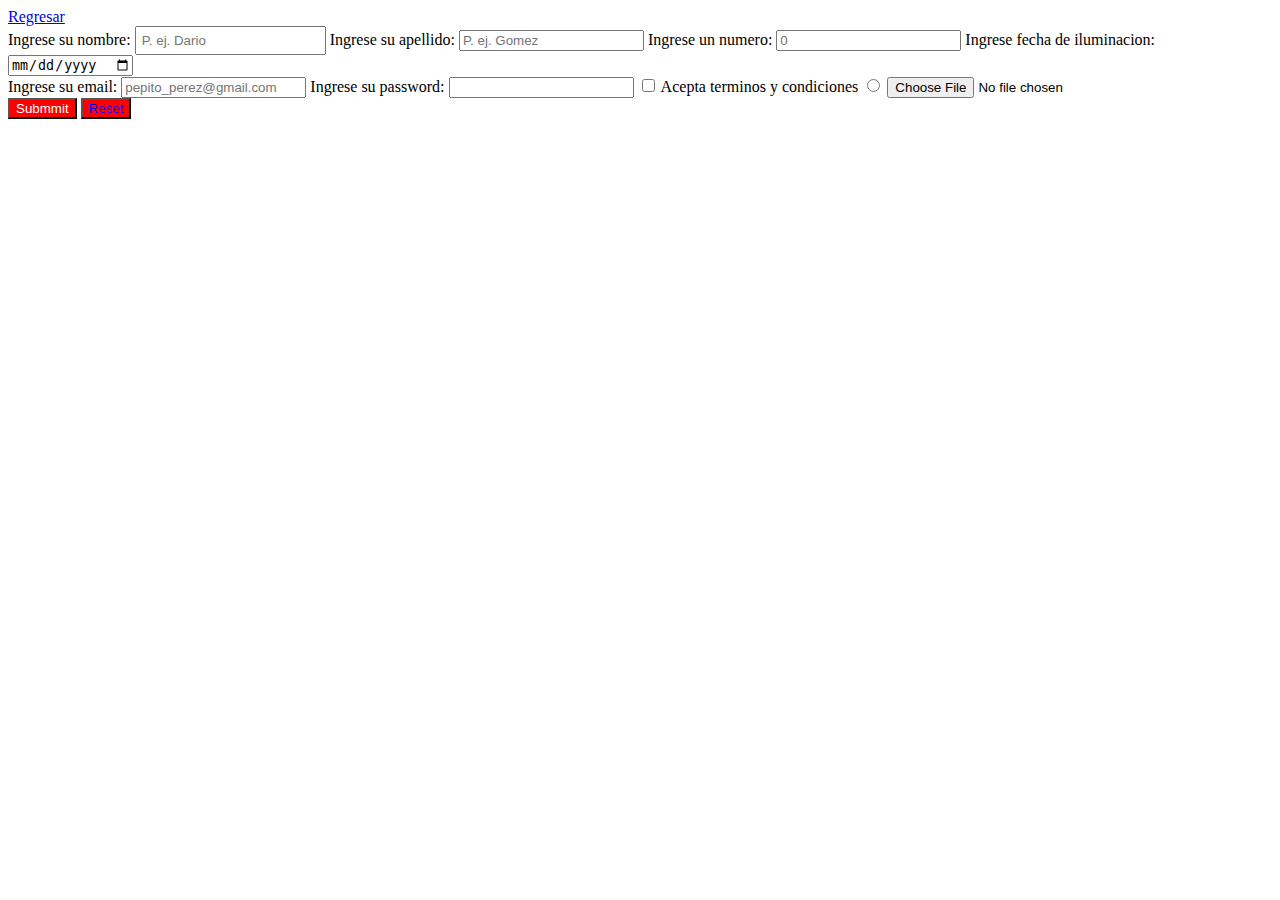
<file: formulario.html>
<!DOCTYPE html>
<html lang="en">

<head>
    <meta charset="UTF-8">
    <meta http-equiv="X-UA-Compatible" content="IE=edge" />
    <meta name="viewport" content="width=device-width, initial-scale=1.0">
    <link href="./styles/styles.css" rel="stylesheet" />
    <!--El vinculo al archivo de estilos debe estar en cada html que haga uso de estilos-->
    <title>Formulario</title>

    <style>
        button {
            background-color: red;
            color: white;
            font: italic;
        }

    </style>
</head>

<body>
    <a href="./index.html">Regresar</a>
    <!--Los formularios se componen de todas aquellas etiquetas en html que le permiten al usuario
    ingresar informacion. Estos son muy usados en aplicaciones de tipo empresarial para gestionar
    ventas y comprar. Todo empieza con el tag <form> al cual se agregan los inputs o entrdas-->
    <form>
        <!--con el valor del atributo for en label igual al valor del atributo name en input
        Google identifica que el label se relaciona con el input-->
        <!--Como buena practica un id en el input se asocia con un for en el label;
        vale agregar que los id deben ser unicos-->
        <label for="name">Ingrese su nombre: <input id="name" name="name" type="text" placeholder="P. ej. Dario" /></label>
        <label for="surname">Ingrese su apellido: <input id="surname" name="surname" type="text" placeholder="P. ej. Gomez" /></label>
        <label for="number">Ingrese un numero: <input id="number" name="number" type="number" placeholder="0" /></label>
        <label for="date">Ingrese fecha de iluminacion: <input id="date" name="date" type="date" /></label>
        <br><label for="email">Ingrese su email: <input id="email" name="email" type="email" placeholder="pepito_perez@gmail.com" /></label>
        <label for="password">Ingrese su password: <input id="password" name="password" type="password" /></label>
        <label for="verification"><input id="verification" name="verification" type="checkbox" /> Acepta terminos y condiciones</label>
        <label for="radio-button"><input id="radio-button" name="radio-button" type="radio" /></label>
        <input type="file" />
        <br><button type="submit" style="background-color:red; color:white;">Submmit</button><!--Envia el formulario-->
        <button type="reset" style="color: blue; background-color: red;">Reset</button>
        <!--Todas las etiquetas html tienen una propiedad que se conoce como style la cual
        puede igualarse a un valor que contiene el estilo de esa etiqueta en particular. Esta forma
        de ingresar el estilo se conoce como inline-->
        <!--Hasta aqui simplemente se envia como se ingresa la informacion, capturar la informacion
        para enviarla es otra historia que se esudia despues-->
        <!--Los preprocesadors son librerias que facilitan el trabajo con CSS-->
        



    </form>

</body>

</html>
</file>
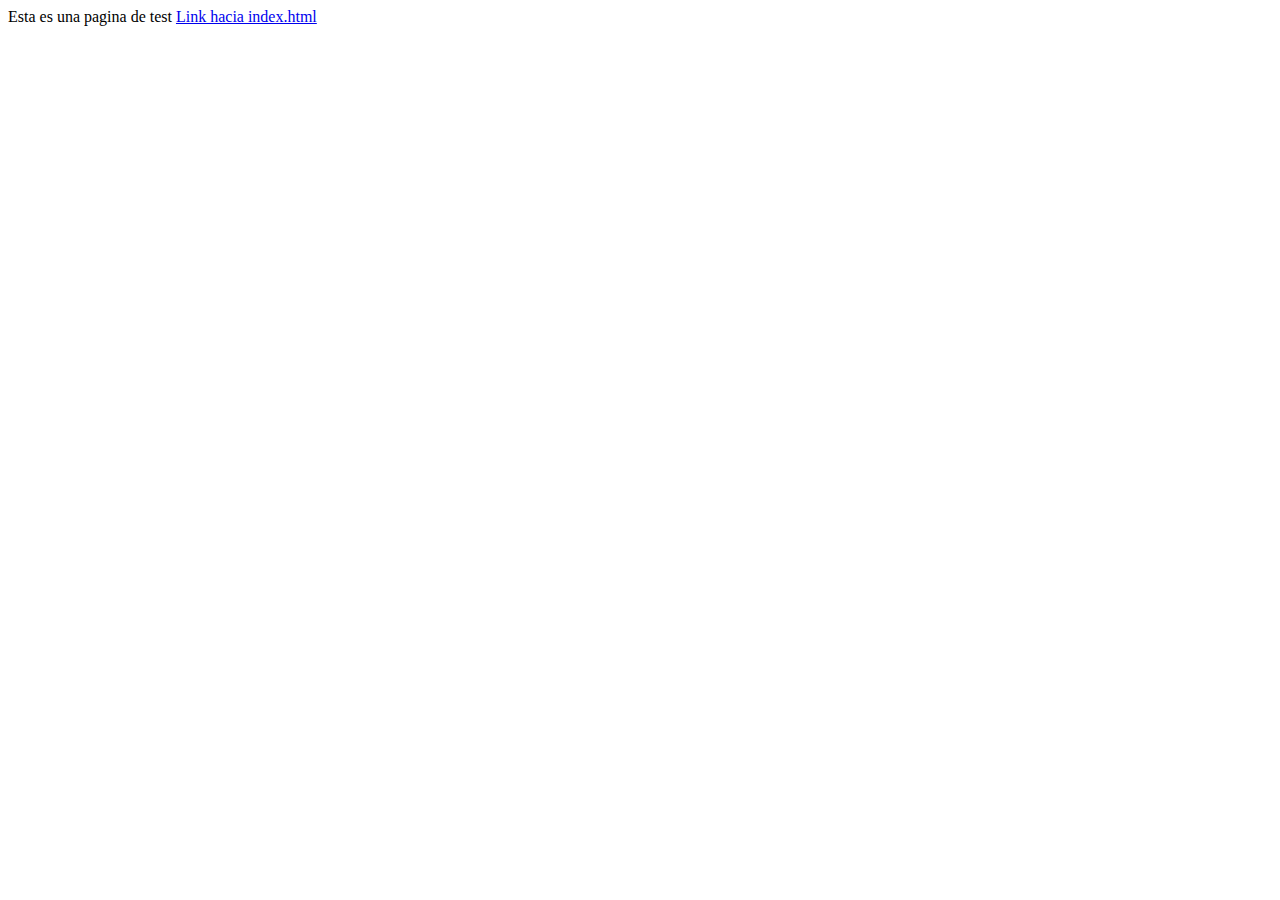
<file: other.html>
<!DOCTYPE html>
<html lang="en">
<head>
    <meta charset="UTF-8">
    <meta http-equiv="X-UA-Compatible" content="IE=edge" />
    <meta name="viewport" content="width=device-width, initial-scale=1.0">
    <title>Document</title>
</head>
<body>
    Esta es una pagina de test
    <a href="./index.html">Link hacia index.html</a>
</body>
</html>
</file>
<file: styles/styles.css>
p {
    font-size: 16px;
}

h3 {
    font-size: 20px;
    color:brown
}

/* Los selectores de mayor prioridad son los selectores de id los selectores de
elemento y de clase tienen el mismo peso. Cuando el peso del selector es el mismo,
tiene prioridad el que este mas abajo en la secuencia de estilos incluso si
sobreescriben dentro de un mismo selector. A no ser que se use la propiedad !important
en frente del estilo que se desee priorizar, lo cual se rompe la jerarquia del
CSS, por lo cual, se dice que usar !important es una practica poco recomendable.
Solo debe usarse cuando sea estrictamente necesario; al usar librerias externas, que
afectan de manera desconocida el codigo CSS.
Por todo lo anterior el estandar en cuanto a CSS es usar siempre selectores de clase */

/*Tiene mayor prioridad el selector de id que el selector de clase; por en ende el
parrafo 3 es de color azul. */
#parrafo3 {
    color: blue;
}

.bigSizeBold {
    font-size: 22px;
    font-style: italic;
    font-weight: bold;
    font-family: Arial, Helvetica, sans-serif;
    /*Estas fuentes deben estar disponibles en el navegador: primero se busca la
    fuente: Arial, sino se encuentra se busca la Helvetica y por ultimo sans-serif*/

    /*Para garantizar que la fuente deseada este siempre disponible, esta puede
    enlazarse como un recurso del proyecto y de esta forma garantizar que la fuente
    se vea igual en todos los navegadores, ya que es parte de la imagen del proyecto.
    Muchas veces se suelen tomar los tamaños fuentes predeterminados por el navegador*/
}

.parrafo1 {
    color:gray;
}

.parrafo2 {
    color:black;
}

.parrafo3 {
    color: red;
}

.imgSize {
    /*Al modificar una sola de las propiedades ya sea el alto o el ancho, el css
    mantiene la relacion de aspecto, pero si se modifican ambas la relacion depende
    del desarrollador */
    height: 200px;
    width: 200px;
}

.spanSize {
    /*Se debe tener especial cuidado al modificar el height y el width, ya que los
    contenedores podrian sobreponerse unos sobre otros, por ello al inicio es
    buena practica solo modificar uno de ambos */
    /*Aparentemente las propiedades height y width no funcionan con el elemento span */
    /*Lo mejor es tratar de usar tamaños lo menos posible y en lugar de ello, usar
    las propiedades margin y padding */
    height: 15px;
    width: 200px;
    color: green;
}

.contenedorConMargen {
    /* El margin es el espacio desde el borde del contenedor del elemento actual
    hasta el limite interior del contenedor externo que lo contiene */
    margin: 10px; /*Se aplica el margen: arriba, abajo, izquierda y derecha */
    margin: 10px 100px; /*Se aplican 10px arriba, abajo y 20px derecha, izquierda */
    margin-top: 10px;
    margin-bottom: 10px;
    margin-left: 100px;
    margin-right: 100px;
    border: 2px solid black;
    /*El padding es el espacio desde el borde del hasta el contenido del contenedor */
    padding: 40px;

    /*Al inspeccionar una pagina web si selecciona un contenedor que posea margin y
    padding, al margin se colorea naranja, el padding verde, y el espacio para el
    contenido del elemento azul */

    /*En palabras del profe el padding y el margin se usan para definir la ubicacion
    de un elemento dentro de la pagina*/
}

/*Los tres tipos de display son: block, flex y grid */
.divTest {
    border: 1px solid red;
    /*display: block; Toma todo el espacio disponible (arriba, abajo, izquierda, 
    derecha) del contenedor; todo el alto y el ancho*/
    height: 50px;
}

.contenedorDivsGrid {
    border: 2px solid blue;
    /*De esta forma todos los elementos en este contenedor seran elementos de grilla*/
    /*Los elementos en el grid se organizan de izquierda a derecha y de arriba abajo */
    display: grid; /*Es muy util para mostrar elementos html en formato tipo tabla;
    aunque tambien html tiene una tabla predeterminada */
    /*De manera predeterminada los hijos de un contenedor tipo grid son tipo block */
    /*Los elementos en este contenedor necesariamente deben estar organizados en 4
    columnas de 150 px de ancho cada una*/
    grid-template-columns: 150px 150px 150px 150px;
    /*De igual manera los elementos de este contenedor pueden organizarse en 2
    filas de 20px, 40px respectivamente*/
    grid-template-rows: 30px 40px;

    /*Es recomendable solo usar unidades fijas o absolutas, como los: px, cm, mm,
    in, px *, pt o pc, cuando sea necesario,
    de lo contrario se deben usar unidades relativas (en porcentajes o proporcionales).
    Estas unidades son muy utiles para que la pagina sea responsive.
    Mas informacion en: https://www.w3schools.com/cssref/css_units.php
    Algunos de los tipos de unidades disponibles en CSS son: */

    /*display: grid; tambien cuenta con opciones para justificar o dar formato a su
    contenido; al igual que con display: flex;*/
    grid-template-columns: 25% 25% 25% 25%;
    margin: 20px;
}

.contenedorDivsFlex {
    border: 2px solid green;
    display: flex;
    /*De manera predeterminada los hijos de un contenedor tipo flex son inline; cada
    uno de los hijos o elementos ocupa solamente el espacio que su contenido necesita,
    Por lo cual el tamaño lo define el contenido*/
    /*Usualmente se usa sobretodo display: flex; para realizar la maquetacion de la pagina web */

    /*Tambien se puede establecer una organizacion vertical u horizontal (predeterminado)*/
    /*flex-direction: column-reverse;*/
    flex-direction: row-reverse;
    height: 500px;
    justify-content: space-around;
    align-items: center;

}

#name {
    padding: 5px;
}

/*Usualmente para el desarrollo se usan 3 ramas minimas: main, development y release.
Development pueder no ser una rama sino 3: development sprint 1, development sprint 2 y development sprint 3.
A su vez, cada sprint debe tener una rama para cada tarea del sprint, las tareas se dividen entre los
desarrolladores disponibles; cada desarrollador debe saber cuales son sus ramas (tareas). Por lo cual, cada
persona realiza su codigo hace sus commits, que luego pasa al development sprint correspondiente y
al final del sprint se pasa (se hace un merge) al main. Y luego cuando se tengan listos todos los sprints,
entonces, se hace un merge de la rama main con la rama release. El codigo en la rama release es el que se
despliega; se monta en el servidor, etc. */

/*A traves de un formulario se guarda informacion en la base de datos que luego se trae a la apliacion web
de gestion de ventas, la cual se encarga de realizar los procesos solicitados en el reto */
</file>
